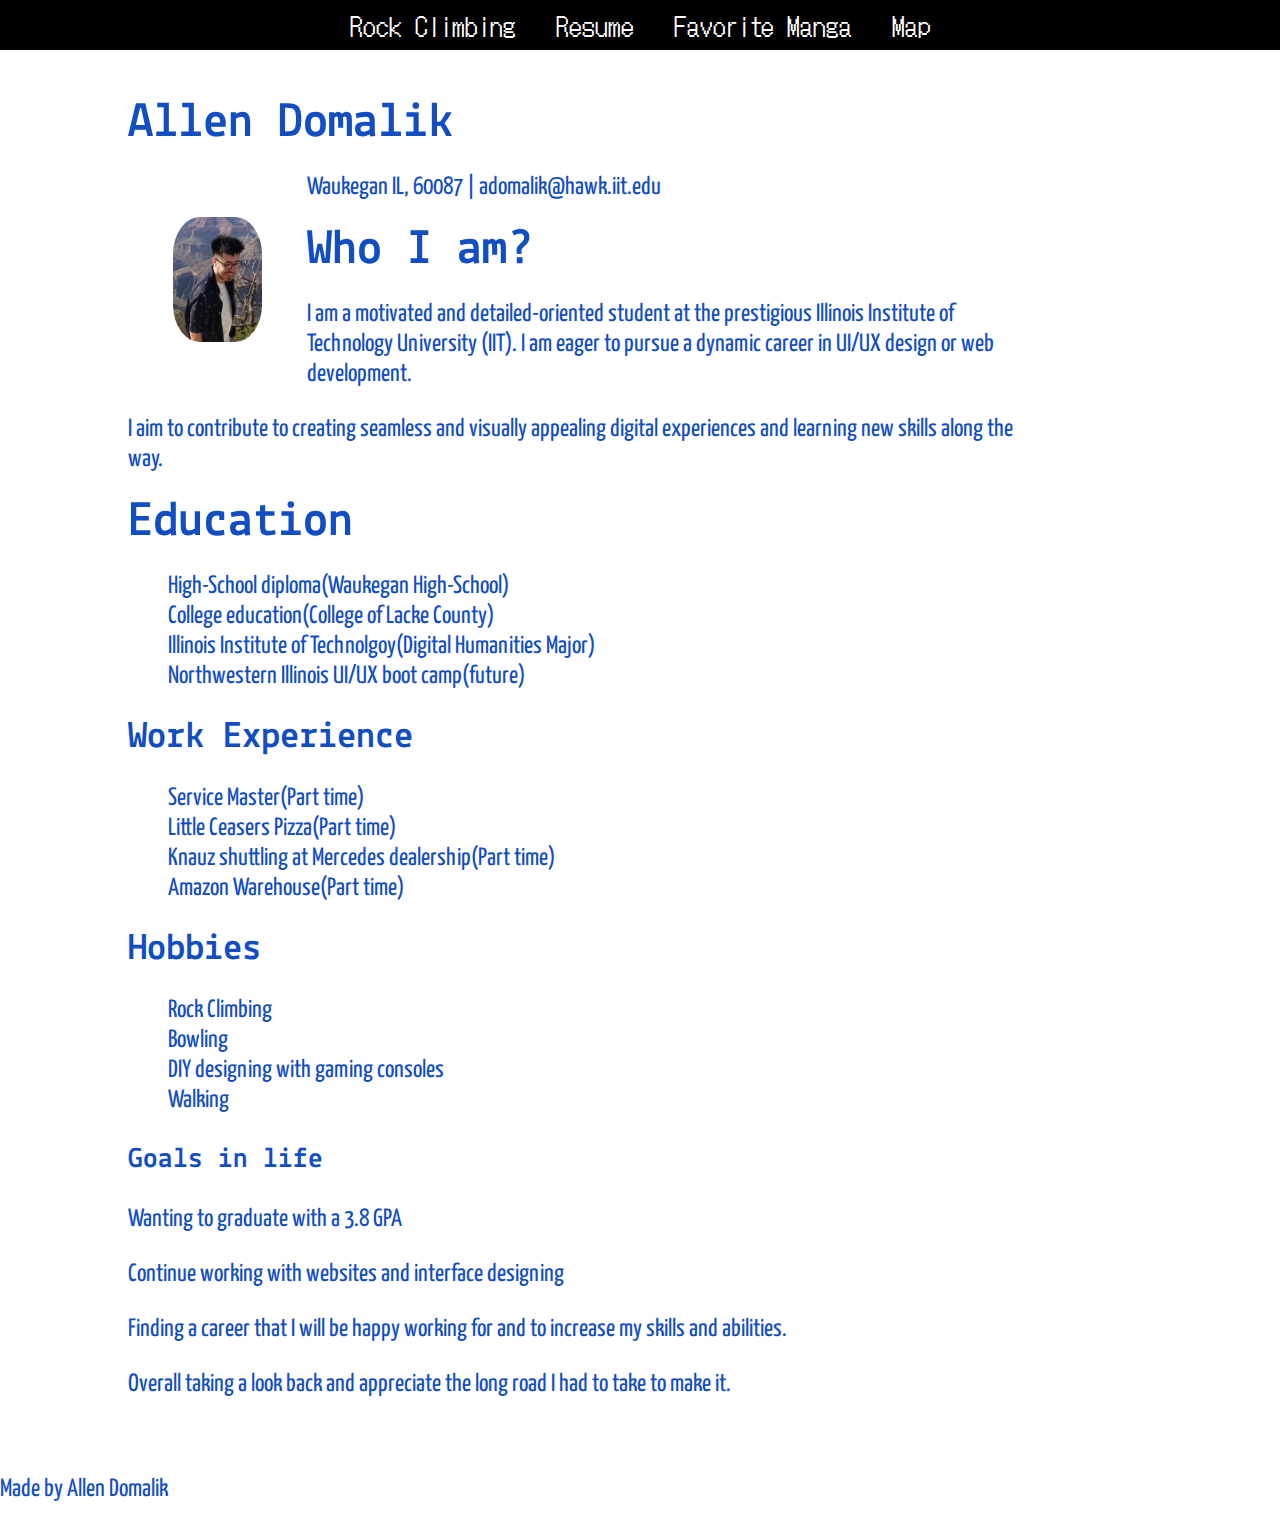
<file: index.html>
<!DOCTYPE html>
<html lang="en">
  <head>
    <meta charset="utf-8">
    <title>Resume</title>
	<link rel="stylesheet" href="css/style.css">
	<link rel="stylesheet" type="text/css" href="css/reset.css">
    <link href="https://fonts.googleapis.com/css2?family=DotGothic16&family=Lekton&family=Nanum+Myeongjo&family=Yanone+Kaffeesatz&display=swap" rel="stylesheet">
  </head>
  <body>
    <header>
	  <nav id="nav-bar">
	  <div id="nav-container">
	    <ul>
		  <li><a href="rockclimbing.html">Rock Climbing</a></li>
		  <li id="highlight"><a href="index.html">Resume</a></li>
		  <li><a href="favoritemanga.html">Favorite Manga</a></li>
		  <li><a href="Maps.html">Map</a></li>
		</ul>
	  </div>
	  </nav>
	</header>
	<div id="main">
	  <h1>Allen Domalik</h1>
	  <img id="imgofme" src="images/imgme.jpg" alt="imag_of_me">
	    <p>Waukegan IL, 60087 | adomalik@hawk.iit.edu</p>
	  <h1>Who I am?</h1>
	  <P>I am a motivated and detailed-oriented student at the prestigious Illinois Institute of Technology University (IIT). I am eager to pursue a dynamic career in UI/UX design or web development. </p>
	  <p>I aim to contribute to creating seamless and visually appealing digital experiences and learning new skills along the way.
	    <h1>Education</h1>
		<ul>
		  <li>High-School diploma(Waukegan High-School)</li>
		  <li>College education(College of Lacke County)</li>
		  <li>Illinois Institute of Technolgoy(Digital Humanities Major)</li>
		  <li>Northwestern Illinois UI/UX boot camp(future)</li>
		</ul>
		<h2>Work Experience</h2>
		<ul>
		  <li>Service Master(Part time)</li>
		  <li>Little Ceasers Pizza(Part time)</li>
		  <li>Knauz shuttling at Mercedes dealership(Part time)</li>
		  <li>Amazon Warehouse(Part time)</li>
		</ul>
	  <section>
	    <h2>Hobbies</h2>
	    <ul>
		  <li>Rock Climbing</li>
		  <li>Bowling</li>
		  <li>DIY designing with gaming consoles</li>
		  <li>Walking</li>
		</ul>
	  </section>
	  <section>
	    <h3>Goals in life</h3>
		<p>Wanting to graduate with a 3.8 GPA</p>
		<p>Continue working with websites and interface designing</p>
		<p>Finding a career that I will be happy working for and to increase my skills and abilities.</p>
		<p>Overall taking a look back and appreciate the long road I had to take to make it.</p>
	  </section>
	</div>
	  <footer>
	    <p>Made by Allen Domalik</p>
	  </footer>
	</body>
</html>
</file>
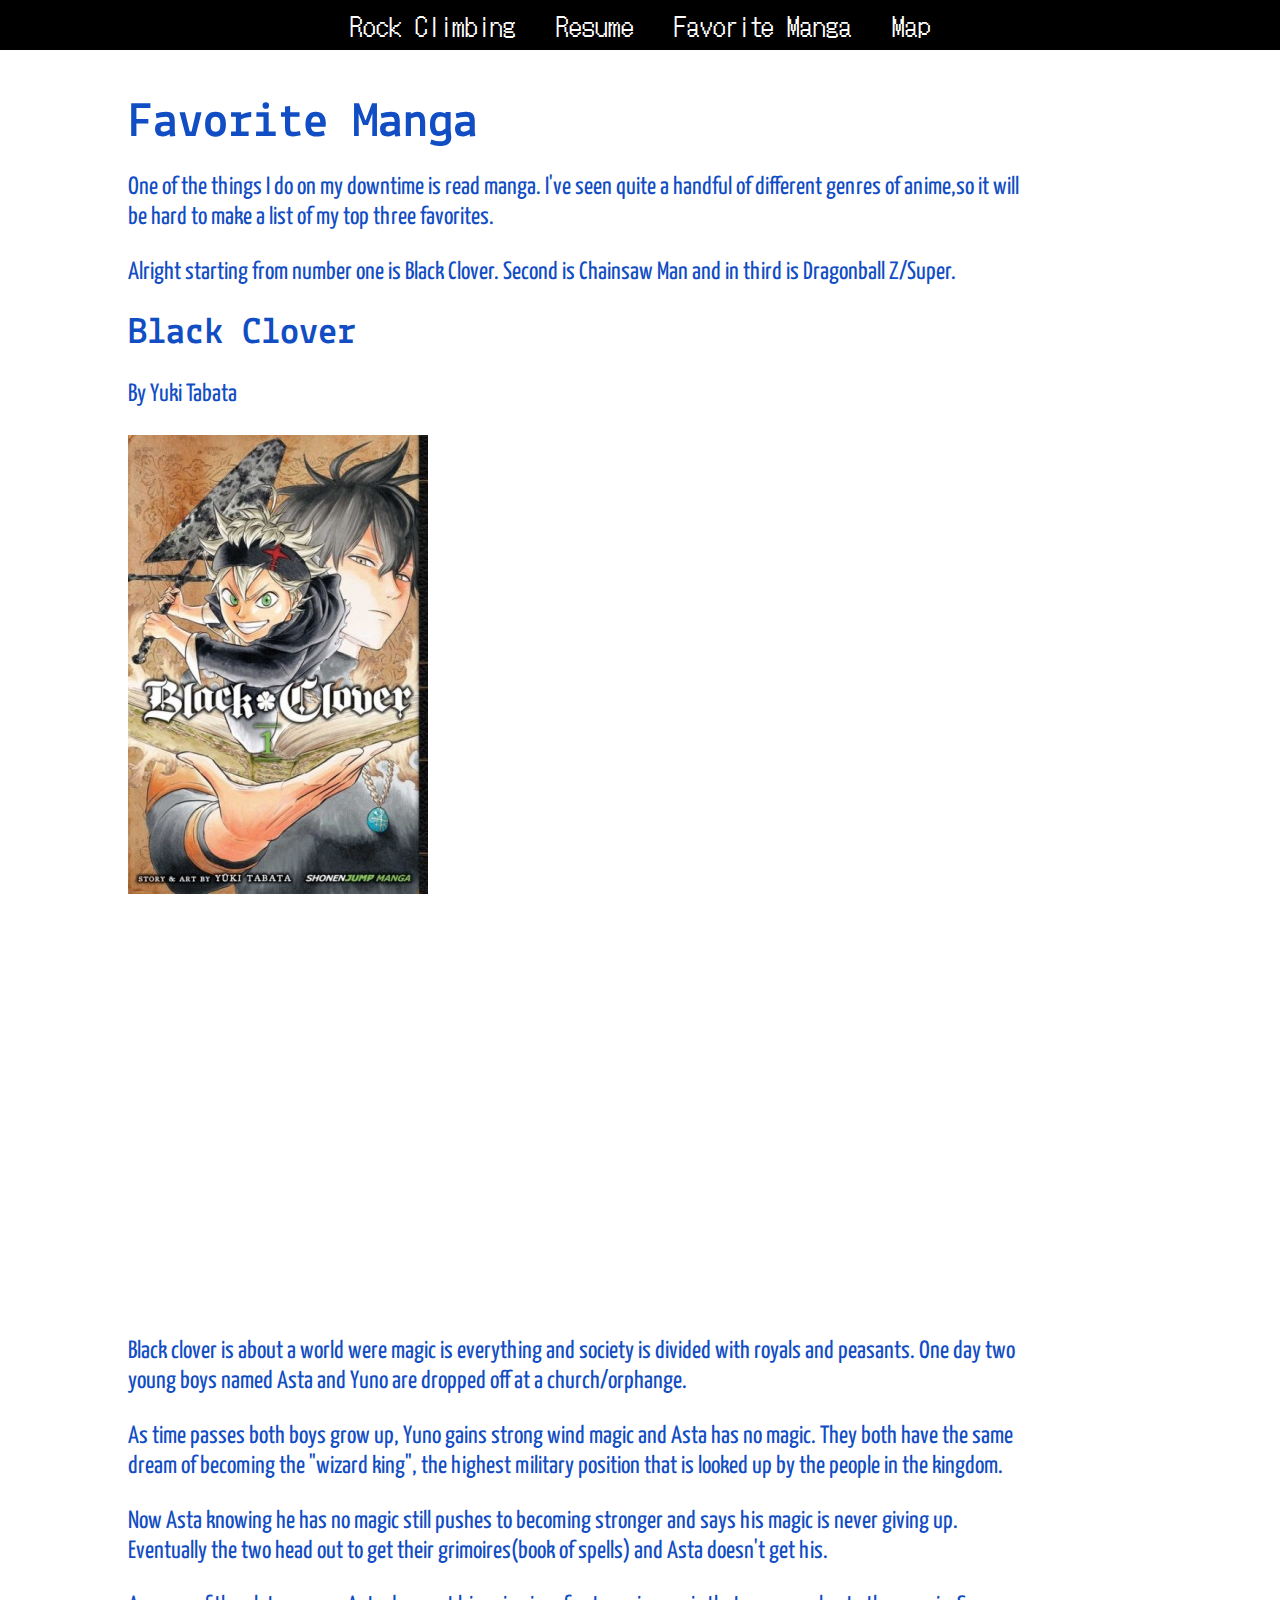
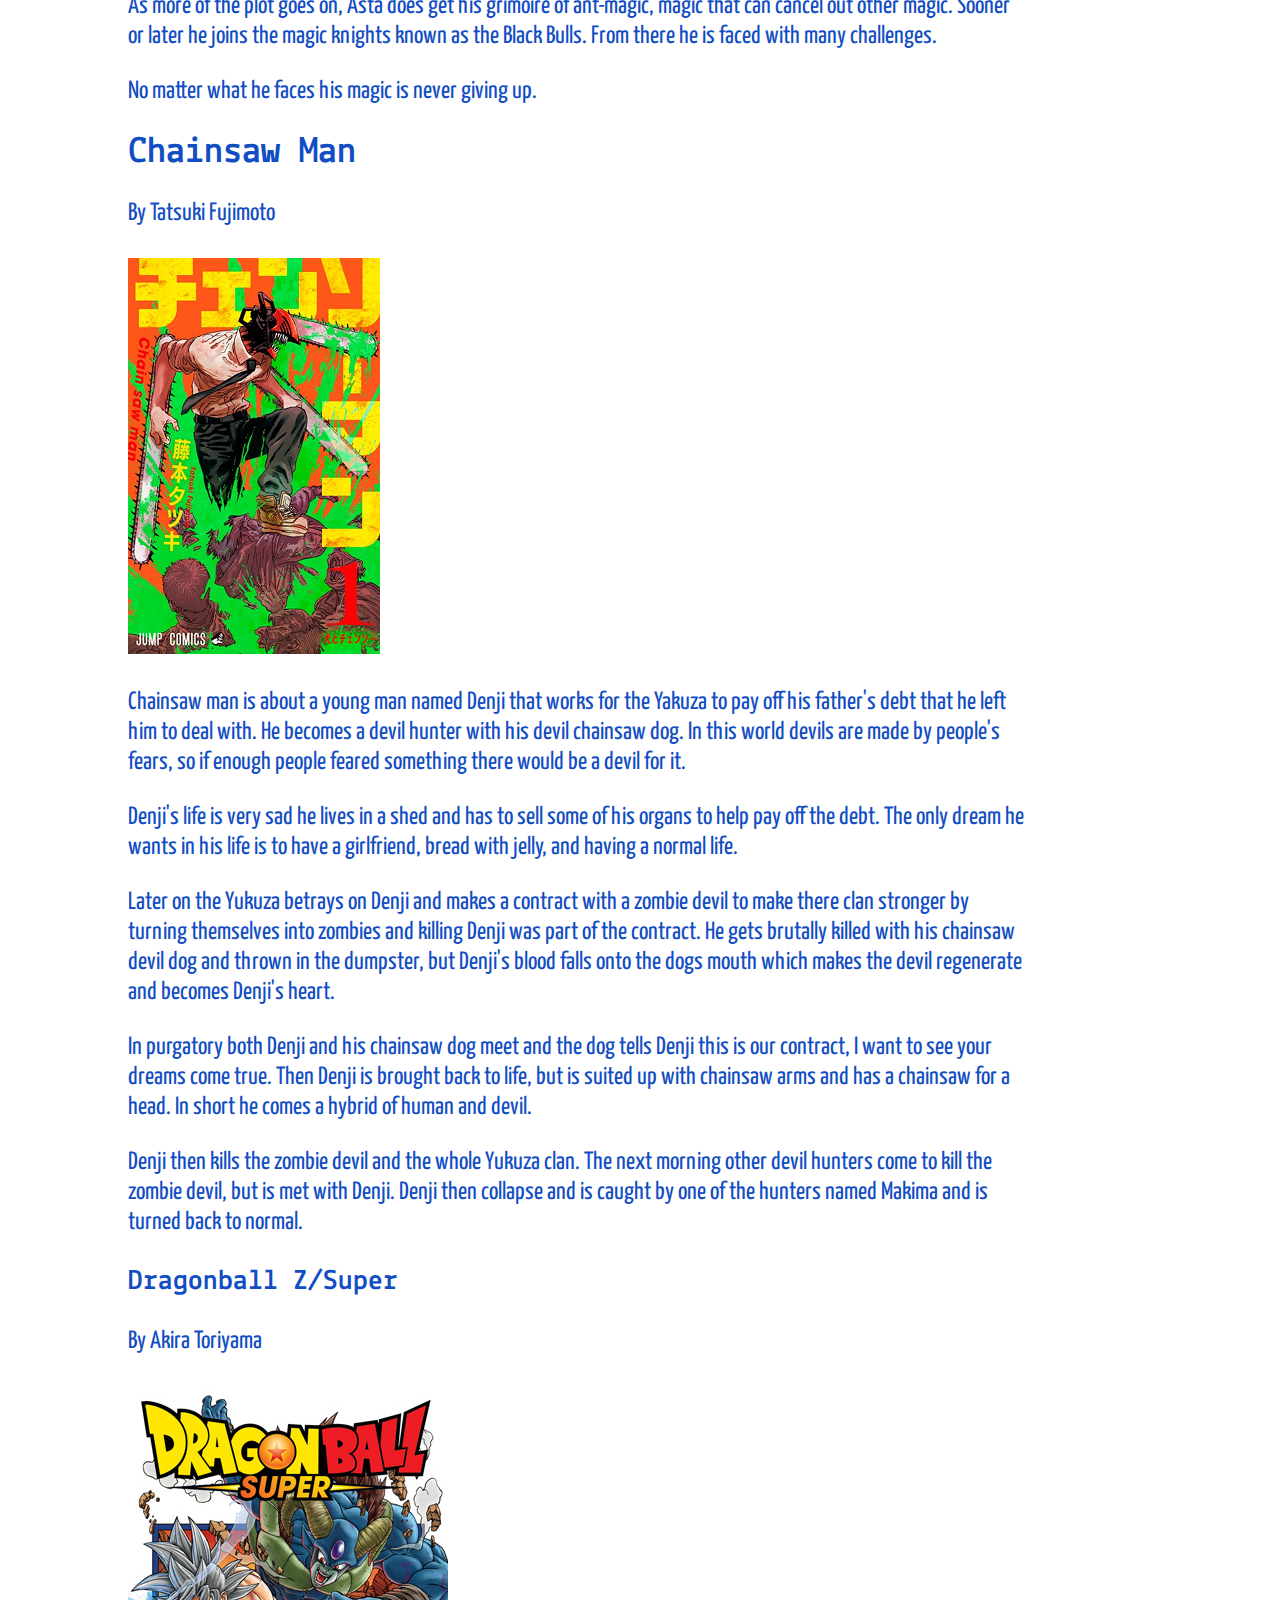
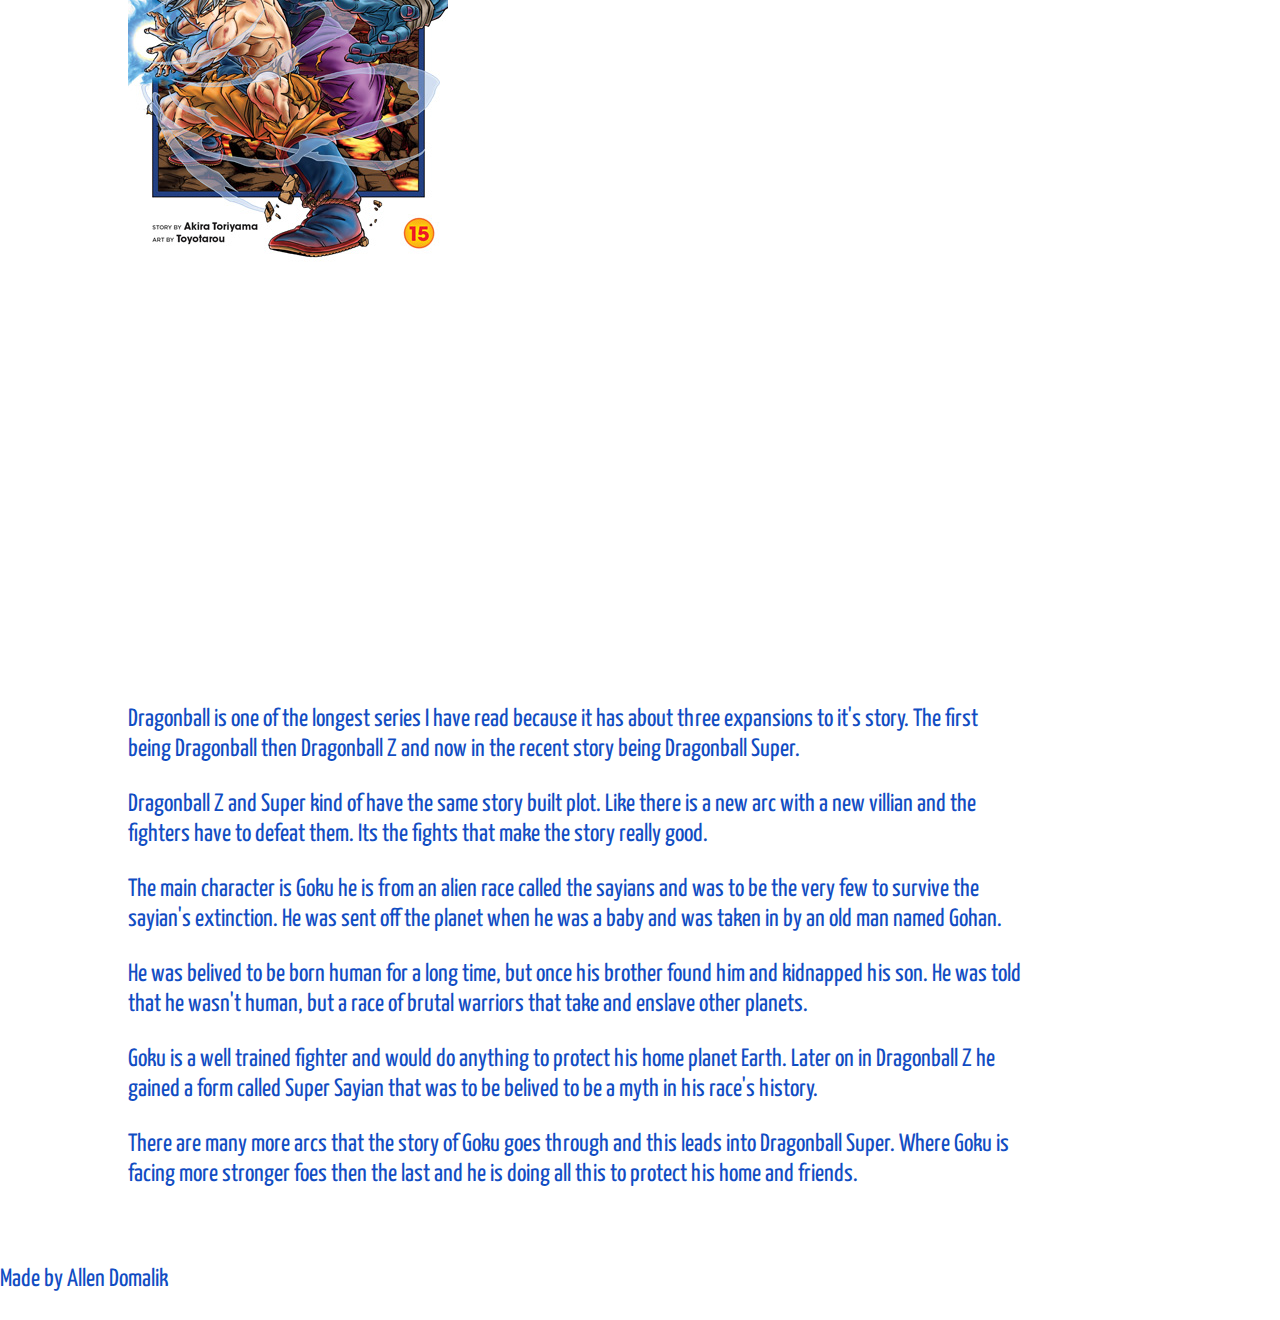
<file: favoritemanga.html>
<!DOCTYPE html>
<html lang="en">
  <head>
    <meta charset="utf-8">
    <title>Favoritemanga</title>
    <link rel="stylesheet" href="css/style.css">
    <link rel="stylesheet" type="text/css" href="css/reset.css">
    <link href="https://fonts.googleapis.com/css2?family=DotGothic16&family=Lekton&family=Nanum+Myeongjo&family=Yanone+Kaffeesatz&display=swap" rel="stylesheet">
  </head>
  <body>
    <header>
	  <nav id="nav-bar">
	  <div id="nav-container">
	    <ul>
		  <li><a href="rockclimbing.html">Rock Climbing</a></li>
		  <li><a href="index.html">Resume</a></li>
		  <li id="highlight"><a href="favoritemanga.html">Favorite Manga</a></li>
		  <li><a href="Maps.html">Map</a></li>
		</ul>
	  </div>
	  </nav>
	</header>
	<div id="main">
	<div id="favmanga">
	  <h1>Favorite Manga</h1>
	  <p>One of the things I do on my downtime is read manga. I've seen quite a handful of different genres of anime,so it will be hard to make a list of my top three favorites.</p>
	  <p>Alright starting from number one is Black Clover. Second is Chainsaw Man and in third is Dragonball Z/Super.</p>
	  <div id="BlackClover">
	    <section>
		  <h2>Black Clover</h2>
	       <p>By Yuki Tabata</p>
	       <img src="images/black.jpg" alt="image_Black_Clover">
		   <iframe src="https://www.youtube.com/embed/-f3lpAb4eSo" title="Black Clover Opening 13 | Grandeur v2 | 4K" allow="accelerometer; autoplay; clipboard-write; encrypted-media; gyroscope; picture-in-picture; web-share" allowfullscreen></iframe>
	       <p>Black clover is about a world were magic is everything and society is divided with royals and peasants. One day two young boys named Asta and Yuno are dropped off at a church/orphange.</p>
	       <p>As time passes both boys grow up, Yuno gains strong wind magic and Asta has no magic. They both have the same dream of becoming the "wizard king", the highest military position that is looked up by the people in the kingdom.</p>
	       <p>Now Asta knowing he has no magic still pushes to becoming stronger and says his magic is never giving up. Eventually the two head out to get their grimoires(book of spells) and Asta doesn't get his.</p>
	       <p>As more of the plot goes on, Asta does get his grimoire of ant-magic, magic that can cancel out other magic. Sooner or later he joins the magic knights known as the Black Bulls. From there he is faced with many challenges.</p>
	       <p>No matter what he faces his magic is never giving up.</p>
	   </section>
	  </div>
	<div id="ChainsawMan">
	  <section>
	    <h2>Chainsaw Man</h2>
	    <p>By Tatsuki Fujimoto</p>
	    <img src="images/chain.jpg" alt="image_Chainsaw_Man">
	    <iframe src="https://www.youtube.com/embed/dFlDRhvM4L0" title="『チェンソーマン』ノンクレジットオープニング / CHAINSAW MAN  Opening│米津玄師 「KICK BACK」" allow="accelerometer; autoplay; clipboard-write; encrypted-media; gyroscope; picture-in-picture; web-share" allowfullscreen></iframe>
	    <p>Chainsaw man is about a young man named Denji that works for the Yakuza to pay off his father's debt that he left him to deal with. He becomes a devil hunter with his devil chainsaw dog. In this world devils are made by people's fears, so if enough people feared something there would be a devil for it.</p>
	    <p>Denji's life is very sad he lives in a shed and has to sell some of his organs to help pay off the debt. The only dream he wants in his life is to have a girlfriend, bread with jelly, and having a normal life.</p>
	    <p>Later on the Yukuza betrays on Denji and makes a contract with a zombie devil to make there clan stronger by turning themselves into zombies and killing Denji was part of the contract. He gets brutally killed with his chainsaw devil dog and thrown in the dumpster, but Denji's blood falls onto the dogs mouth which makes the devil regenerate and becomes Denji's heart.</p>
	    <p>In purgatory both Denji and his chainsaw dog meet and the dog tells Denji this is our contract, I want to see your dreams come true. Then Denji is brought back to life, but is suited up with chainsaw arms and has a chainsaw for a head. In short he comes a hybrid of human and devil.</p>
	    <p>Denji then kills the zombie devil and the whole Yukuza clan. The next morning other devil hunters come to kill the zombie devil, but is met with Denji. Denji then collapse and is caught by one of the hunters named Makima and is turned back to normal.</p>
	 </section>
	</div>
	<div id="Dragonball">
	  <section>
	    <h3>Dragonball Z/Super</h3>
		<p>By Akira Toriyama</p>
	    <img src="images/dragon.jpg" alt="image_Dragonball_Z_/_Super">
	    <iframe src="https://www.youtube.com/embed/8Ry9f5x3sww" title="Dragon Ball Super Clean Opening 2 V2 [Creditless]  Limit Break x Survivor [Funimation BD-Rip]" allow="accelerometer; autoplay; clipboard-write; encrypted-media; gyroscope; picture-in-picture; web-share" allowfullscreen></iframe>
	    <p>Dragonball is one of the longest series I have read because it has about three expansions to it's story. The first being Dragonball then Dragonball Z and now in the recent story being Dragonball Super.</p>
	    <p>Dragonball Z and Super kind of have the same story built plot. Like there is a new arc with a new villian and the fighters have to defeat them. Its the fights that make the story really good.</p>
	    <p>The main character is Goku he is from an alien race called the sayians and was to be the very few to survive the sayian's extinction. He was sent off the planet when he was a baby and was taken in by an old man named Gohan.</p>
	    <p>He was belived to be born human for a long time, but once his brother found him and kidnapped his son. He was told that he wasn't human, but a race of brutal warriors that take and enslave other planets.</p>
	    <p>Goku is a well trained fighter and would do anything to protect his home planet Earth. Later on in Dragonball Z he gained a form called Super Sayian that was to be belived to be a myth in his race's history.</p>
	    <p>There are many more arcs that the story of Goku goes through and this leads into Dragonball Super. Where Goku is facing more stronger foes then the last and he is doing all this to protect his home and friends.</p>
	 </section>
	</div>
    </div>
	</div>
	  <footer>
	    <p>Made by Allen Domalik</p>
	  </footer>
	</body>
</html>
</file>
<file: css/style.css>
#nav-bar {
  background-color: black;
  overflow: hidden;
}
#nav-container {
  float: left;
  width: 100%;
  position: relative;
}
#nav-bar ul {
  list-style-type: none;
  margin: 0;
  padding: 0;
  position: relative;
  left: 50%;
  float: left;
  font-family: 'DotGothic16', sans-serif;
}
#nav-bar ul li {
  float: left;
  position: relative;
  right: 50%;
  display: block;
}
#nav-bar ul li a {
  display: block;
  padding: 10px 20px;
  color:#fff;
  text-decoration: none;
}
#nav-bar ul li a:hover{
  background-color: #114dc3;
}
#highlight {
  text-decoration: none;
  color: white;
}
body {
  font-family: 'Yanone Kaffeesatz', sans-serif;
  font-size: 25px;
  color: #114dc3;
  line-height: 120%;
  clear: both;
  list-style-type: none;
}
#main {
  background-color: white;
  padding: 2% 20%;
  padding-left: 10%
}
#main ul {
  list-style-type: none;
}
h1,h2,h3 {
  font-family: 'Lekton', sans-serif;
}
.img {
  height: 100%;
  width: 100%;
}
#imgofme {
  height: auto;
  width: 10%;
  object-fit: contain;
  float: left;
  border-radius: 30%;
  margin: 5%;
}
iframe {
  height: 400px;
  width: 600px;
  border: 0;
  position: static;
}
/* style for map*/
#border {
  width: 850px;
  height: 600px;
  background-color: #2CD344;
  margin: 0 auto;
  overflow: hidden;
}
#frame {
  width: 700px;
  height: 500px;
  background-color: #ccc;
  margin: 30px auto;
}

@media (max-width: 980px) {
  #favmanga {
	  padding-top: 10%;
	  padding-left: 10%;
	  padding-right: 10%;
	  padding-bottom: 10%;
	  font-size: 21px;
  }
  #nav-bar ul li a {
	  display: block;
	  padding: 40px 40px;
	  color:white;
	  text-decoration: none;
  }
  #main {
	  background-color: #18A2B3;
	  color: black;
  }
  #BlackClover {
	  font-size: 21px;
  }
  #ChainsawMan {
	  font-size: 21px;
  }
  #Dragonball {
	  font-size: 21px;
  }
  iframe {
	height: 200px;
	width: 500px;
	border: 5px solid black;
	border: 0;
  }
  
}
@media (min-width: 981px) and (max-width: 1000px) {
  #main {
	  background-color: white;
      padding: 2% 20%;
      padding-left: 10%
  }
  #nav-bar ul li a {
	  display: block;
	  padding: 40px 40px;
	  color:white;
	  text-decoration: none;
  }
  #BlackClover {
	  font-size: 21px;
  }
  #ChainsawMan {
	  font-size: 21px;
  }
  #Dragonball {
	  font-size: 21px;
  }
}
</file>
